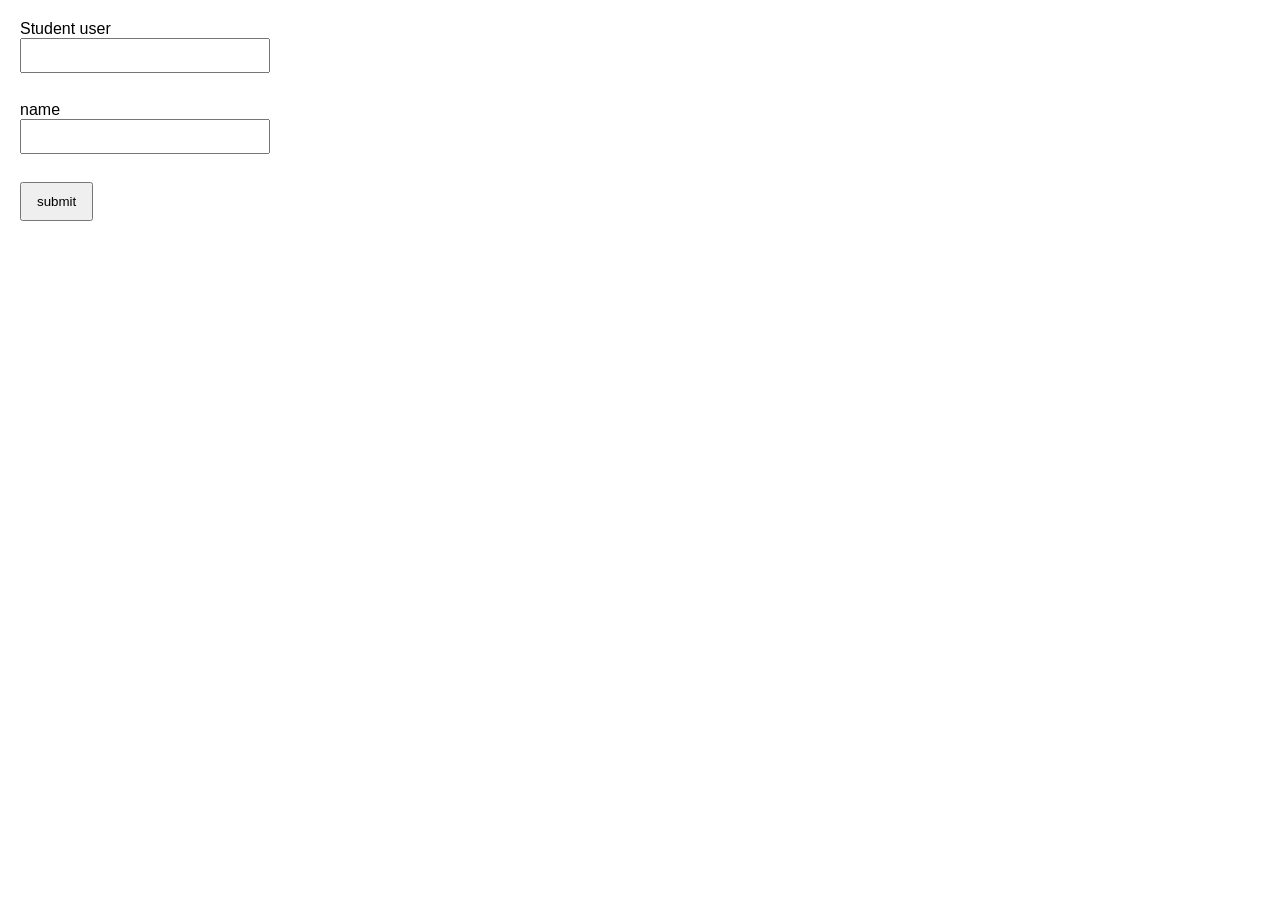
<file: 1project/index.html>
<html>
<head>
<style>
        body { font-family: Arial, sans-serif; margin: 20px; }
      
        input { display: block; margin-bottom: 10px; padding: 8px; width: 250px; }
        button { padding: 10px 15px; }
</style>

</head>
<body>

<form action="form1.php" method="POST" >
 
Student user<input type="text" name="studentid" /><br>

name<input type="text" name="username"   /><br>
 
<button type="submit"  value="SUBMIT"/> submit</button>

</form>

</body>
</html>
</file>
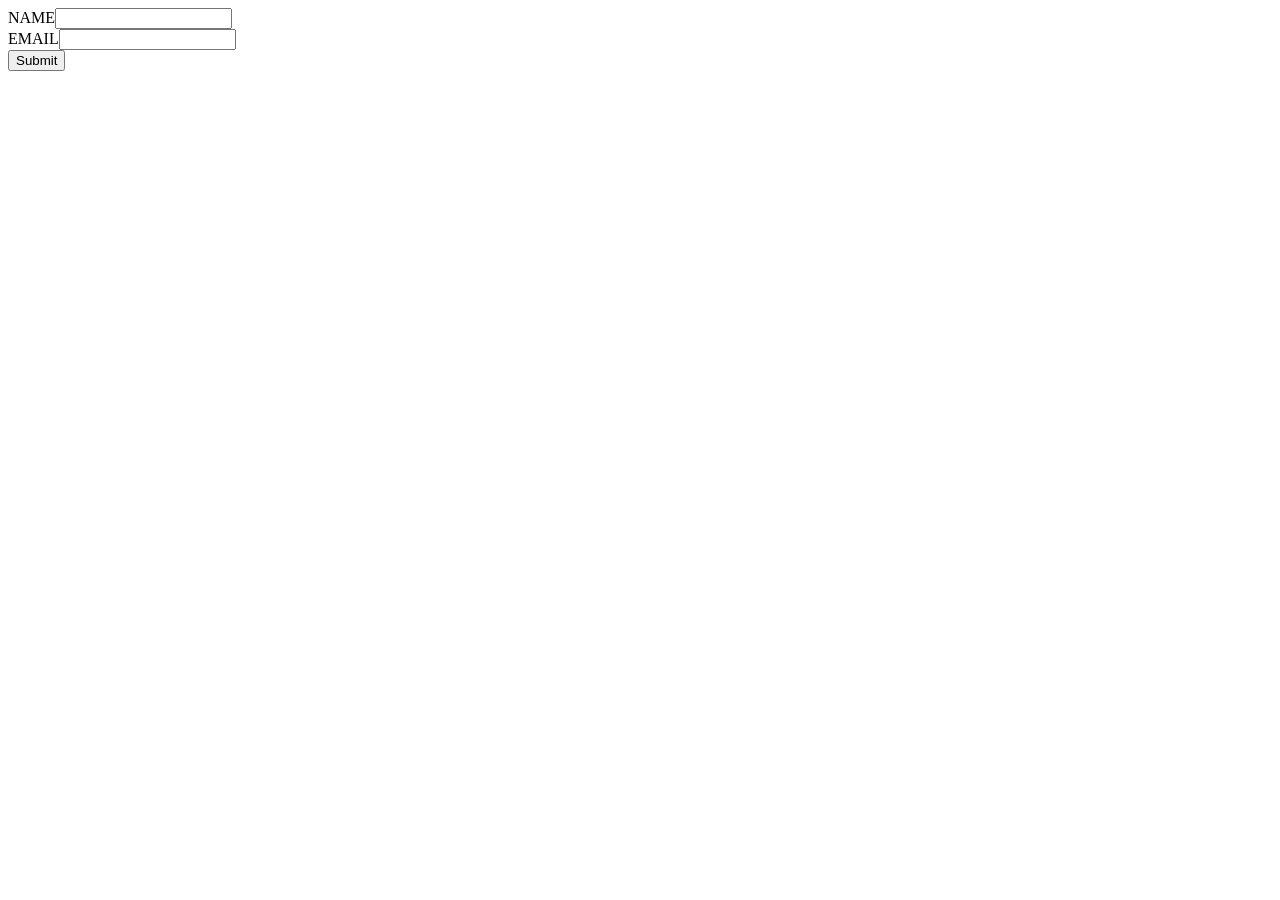
<file: form1/form1.html>
<html>
<body>
<form action="form1to.php" method="get">
NAME<input  type="text" name="username" ><br>
EMAIL<input type="text" name="useremail" ><br>
<input type="submit">
</form>
</body>
</html>
</file>
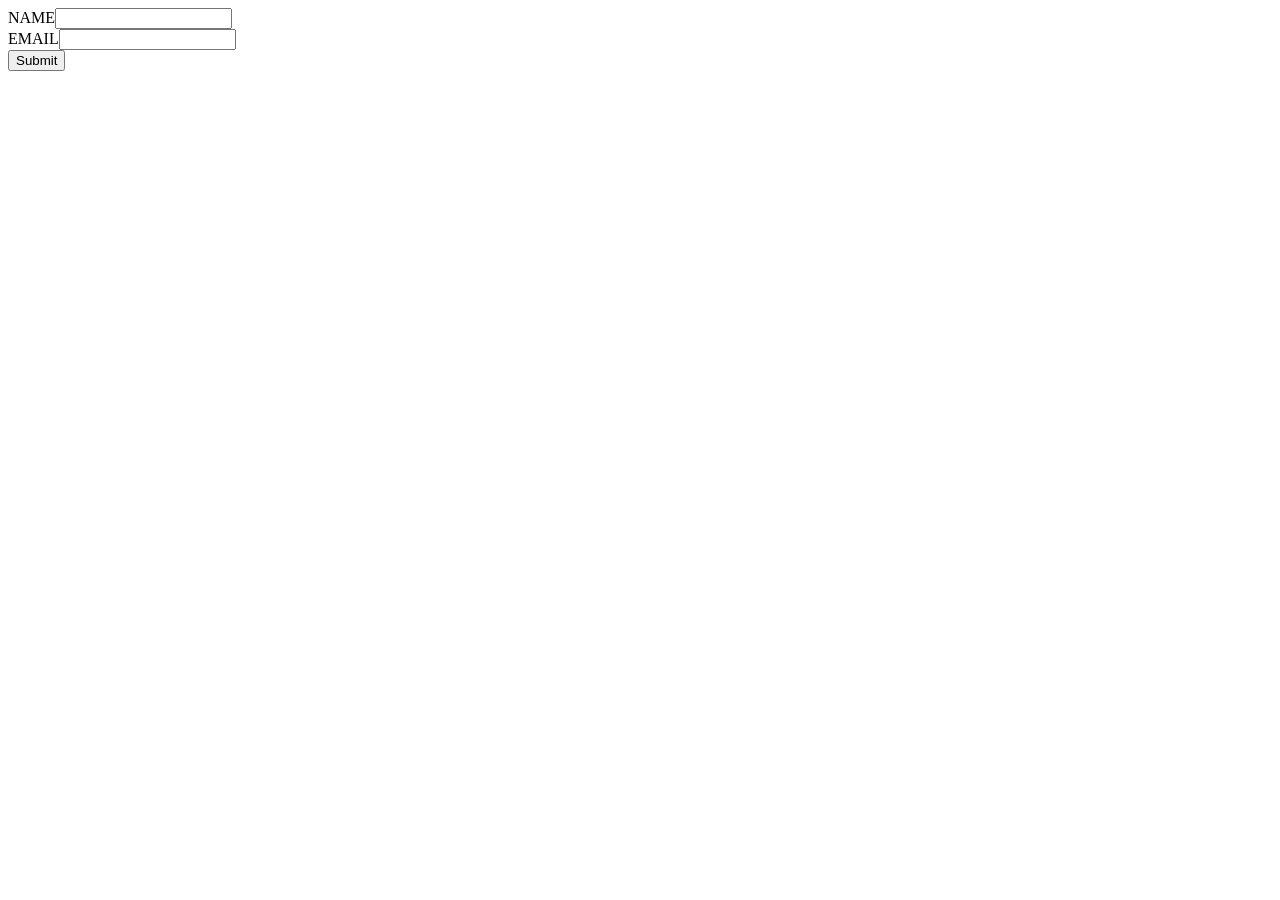
<file: form1/form1POST.html>
<html>
<body>
<form action="form1topost.php" method="post">
NAME<input  type="text" name="username" ><br>
EMAIL<input type="text" name="useremail" ><br>
<input type="submit">
</form>
</body>
</html>
</file>
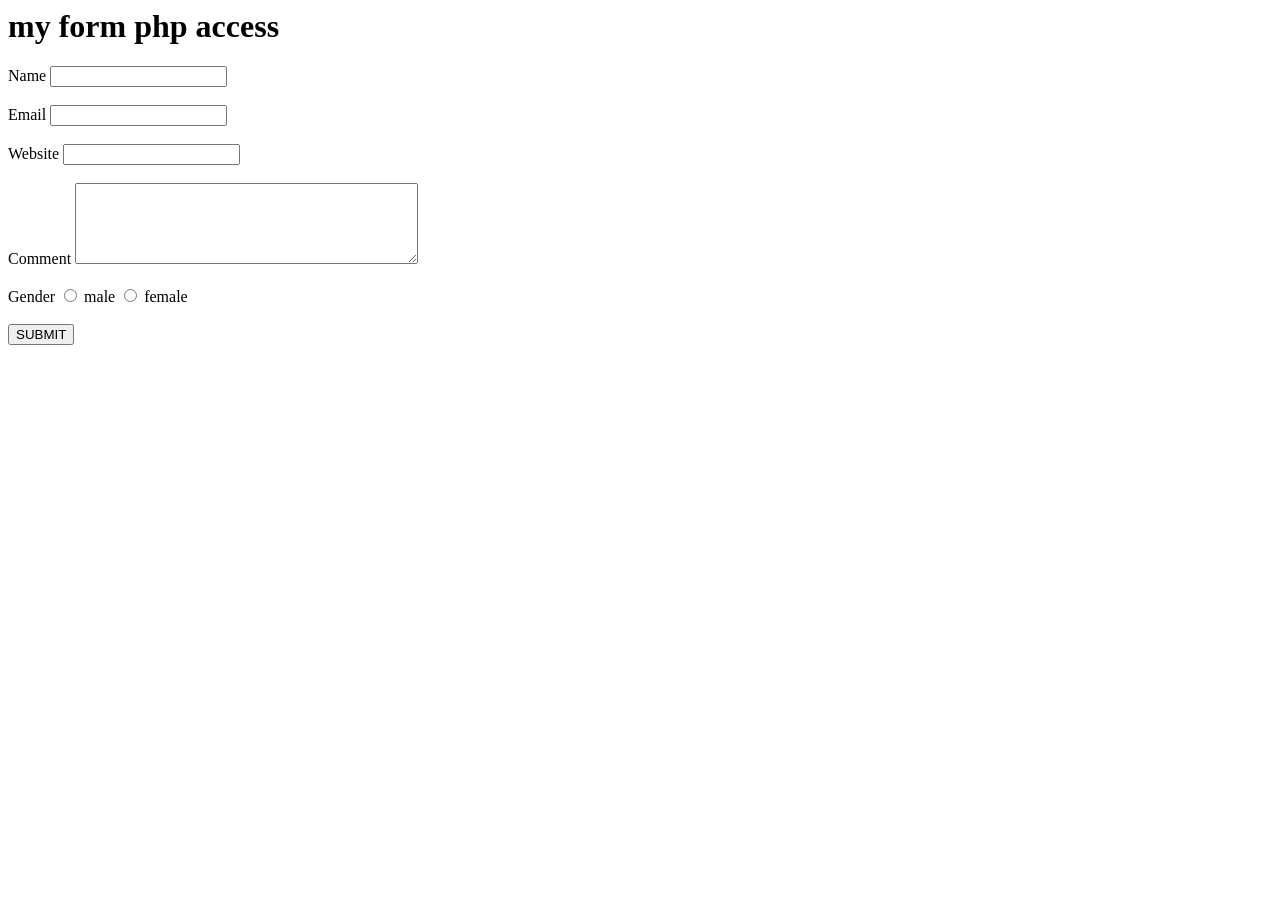
<file: form1/form2.html>
<html>
<head>
<title>Form</title>
<body>
<form action="form2.php" method="post">

<p><h1>my form php access</h1></p>
Name
       <input type = "Text" name = "myname"  id = "one" /><br><br>
Email
	<input type = "text" name = "myemail"  id = "two" /><br><br>
Website
	<input type = "text" name = "myebsite"  id = "three" /><br><br>
Comment
	<textarea  name = "comment" rows= "5"  cols="40" > </textarea><br><br>


	Gender
	<input type = "radio" name = "r" value="male"> male
	<input type = "radio" name = "r" value="female"> female <br><br>

<input type= "submit" name="submit" value="SUBMIT">
</form>
</body>
</html>
</file>
